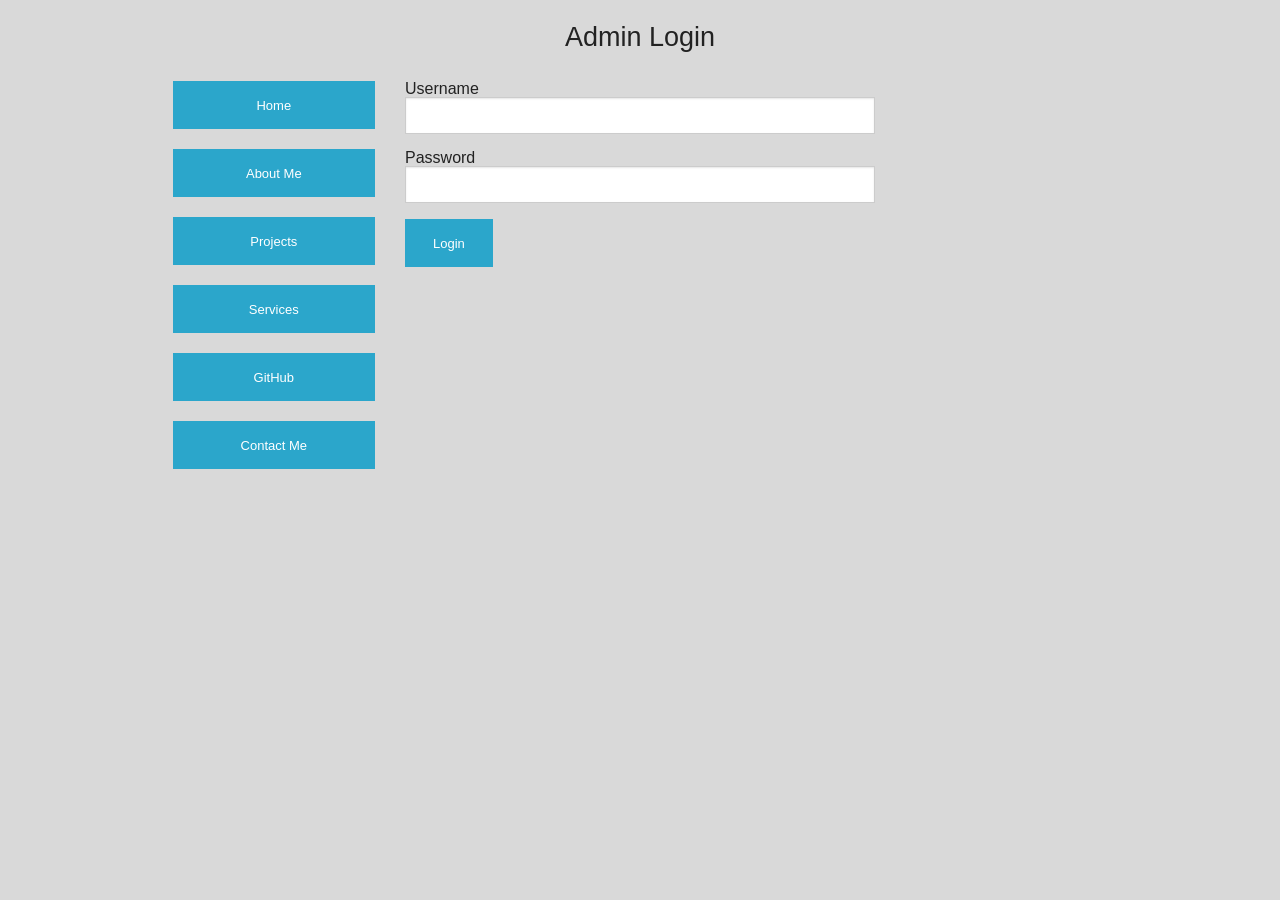
<file: login.html>
<!--
File Name: login.html
Author Name: Jonathan Hodder
Website Name: Personal Portfolio Website
File Description: Allows a user to login
-->
<html>
  	<head>
	    <meta charset="utf-8" />
	    <meta name="viewport" content="width=device-width, initial-scale=1.0" />
	    <title>Login</title><br>
	    <link rel="stylesheet" href="css/foundation.css" />
	    <link rel="stylesheet" href="css/custom.css" />
	    <script src="js/modernizr.js"></script>
  	</head>
  	<body>
  		<div class="row">
      		<div class="large-12 columns">
      			<!-- Header for Login Page -->
				<h3>Admin Login</h3>
	  		</div>
    	</div>
    	<br>
    	<div class="row">
			<div class="large-3 columns">
		   		<!-- Side Navigation Bar -->
				<ul>
	    			<!-- Side Navigation Bar -->
		    		<li><a href="index.html" class="small button">Home</a></li>
		    		<li><a href="aboutMe.html" class="small button">About Me</a></li>
		    		<li><a href="projects.html" class="small button">Projects</a></li>
		    		<li><a href="services.html" class="small button">Services</a></li>
		    		<li><a href="https://github.com/BlaseNEMESIS/" class="small button">GitHub</a></li>
		    		<li><a href="contactMe.html" class="small button">Contact Me</a></li>  
		    	</ul>	 
		    </div>		
			<form action="verifyLogin.php" method="post">
				<div class="large-6 columns">		
				Username <input type="text" name="loginUserName" required>
				Password <input type="password" name="loginPassword" required>
				<input type="submit" value="Login" class="small button"/>
				</div>
			</form>		
		</div>
	</body>
</html>
</file>
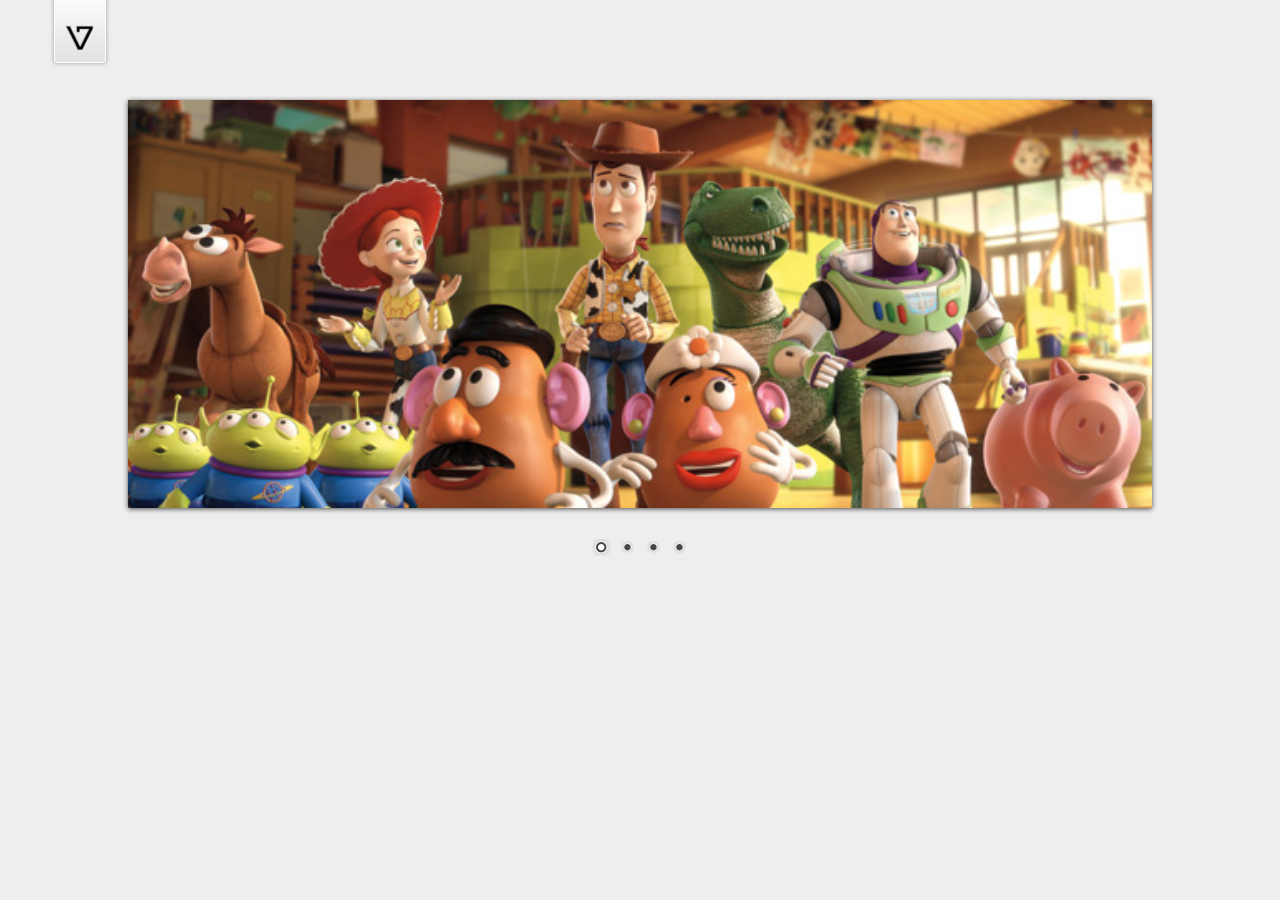
<file: nivo-slider/demo/demo.html>
<!DOCTYPE HTML PUBLIC "-//W3C//DTD HTML 4.01//EN" "http://www.w3.org/TR/html4/strict.dtd">
<meta http-equiv="Content-Type" content="text/html; charset=utf-8">
<html lang="en">
<head>
    <title>Nivo Slider Demo</title>
    <link rel="stylesheet" href="../themes/default/default.css" type="text/css" media="screen" />
    <link rel="stylesheet" href="../themes/light/light.css" type="text/css" media="screen" />
    <link rel="stylesheet" href="../themes/dark/dark.css" type="text/css" media="screen" />
    <link rel="stylesheet" href="../themes/bar/bar.css" type="text/css" media="screen" />
    <link rel="stylesheet" href="../nivo-slider.css" type="text/css" media="screen" />
    <link rel="stylesheet" href="style.css" type="text/css" media="screen" />
</head>
<body>
    <div id="wrapper">
        <a href="http://dev7studios.com" id="dev7link" title="Go to dev7studios">dev7studios</a>

        <div class="slider-wrapper theme-default">
            <div id="slider" class="nivoSlider">
                <img src="images/toystory.jpg" data-thumb="images/toystory.jpg" alt="" />
                <a href="http://dev7studios.com"><img src="images/up.jpg" data-thumb="images/up.jpg" alt="" title="This is an example of a caption" /></a>
                <img src="images/walle.jpg" data-thumb="images/walle.jpg" alt="" data-transition="slideInLeft" />
                <img src="images/nemo.jpg" data-thumb="images/nemo.jpg" alt="" title="#htmlcaption" />
            </div>
            <div id="htmlcaption" class="nivo-html-caption">
                <strong>This</strong> is an example of a <em>HTML</em> caption with <a href="#">a link</a>. 
            </div>
        </div>

    </div>
    <script type="text/javascript" src="scripts/jquery-1.9.0.min.js"></script>
    <script type="text/javascript" src="../jquery.nivo.slider.js"></script>
    <script type="text/javascript">
    $(window).load(function() {
        $('#slider').nivoSlider();
    });
    </script>
</body>
</html>
</file>
<file: css/custom.css>
/*
File Name: custom.css
Author Name: Jonathan Hodder
Website Name: Personal Portfolio Website
File Description: Custom CSS used for the Personal Portfolio Website
*/
/*Type customization*/
ul li {
	display:block;
	position:relative;}	
	
img{
	text-align:center; 
}
body{
	background-color:#D9D9D9;
}

/*Id customization*/
#viewMoreWorkButton{
	display:block;
}

#footer{
	text-align:center;
}
</file>
<file: nivo-slider/themes/default/default.css>
/*
Skin Name: Nivo Slider Default Theme
Skin URI: http://nivo.dev7studios.com
Description: The default skin for the Nivo Slider.
Version: 1.3
Author: Gilbert Pellegrom
Author URI: http://dev7studios.com
Supports Thumbs: true
*/

.theme-default .nivoSlider {
	position:relative;
	background:#fff url(loading.gif) no-repeat 50% 50%;
    margin-bottom:10px;
    -webkit-box-shadow: 0px 1px 5px 0px #4a4a4a;
    -moz-box-shadow: 0px 1px 5px 0px #4a4a4a;
    box-shadow: 0px 1px 5px 0px #4a4a4a;
}
.theme-default .nivoSlider img {
	position:absolute;
	top:0px;
	left:0px;
	display:none;
}
.theme-default .nivoSlider a {
	border:0;
	display:block;
}

.theme-default .nivo-controlNav {
	text-align: center;
	padding: 20px 0;
}
.theme-default .nivo-controlNav a {
	display:inline-block;
	width:22px;
	height:22px;
	background:url(bullets.png) no-repeat;
	text-indent:-9999px;
	border:0;
	margin: 0 2px;
}
.theme-default .nivo-controlNav a.active {
	background-position:0 -22px;
}

.theme-default .nivo-directionNav a {
	display:block;
	width:30px;
	height:30px;
	background:url(arrows.png) no-repeat;
	text-indent:-9999px;
	border:0;
	opacity: 0;
	-webkit-transition: all 200ms ease-in-out;
    -moz-transition: all 200ms ease-in-out;
    -o-transition: all 200ms ease-in-out;
    transition: all 200ms ease-in-out;
}
.theme-default:hover .nivo-directionNav a { opacity: 1; }
.theme-default a.nivo-nextNav {
	background-position:-30px 0;
	right:15px;
}
.theme-default a.nivo-prevNav {
	left:15px;
}

.theme-default .nivo-caption {
    font-family: Helvetica, Arial, sans-serif;
}
.theme-default .nivo-caption a {
    color:#fff;
    border-bottom:1px dotted #fff;
}
.theme-default .nivo-caption a:hover {
    color:#fff;
}

.theme-default .nivo-controlNav.nivo-thumbs-enabled {
	width: 100%;
}
.theme-default .nivo-controlNav.nivo-thumbs-enabled a {
	width: auto;
	height: auto;
	background: none;
	margin-bottom: 5px;
}
.theme-default .nivo-controlNav.nivo-thumbs-enabled img {
	display: block;
	width: 120px;
	height: auto;
}
</file>
<file: nivo-slider/themes/light/light.css>
/*
Skin Name: Nivo Slider Light Theme
Skin URI: http://nivo.dev7studios.com
Description: A light skin for the Nivo Slider.
Version: 1.0
Author: Gilbert Pellegrom
Author URI: http://dev7studios.com
Supports Thumbs: true
*/

.theme-light.slider-wrapper {
    background: #fff;
    padding: 10px;
}
.theme-light .nivoSlider {
	position:relative;
	background:#fff url(loading.gif) no-repeat 50% 50%;
    margin-bottom:10px;
    overflow: visible;
}
.theme-light .nivoSlider img {
	position:absolute;
	top:0px;
	left:0px;
	display:none;
}
.theme-light .nivoSlider a {
	border:0;
	display:block;
}

.theme-light .nivo-controlNav {
	text-align: left;
	padding: 0;
	position: relative;
	z-index: 10;
}
.theme-light .nivo-controlNav a {
	display:inline-block;
	width:10px;
	height:10px;
	background:url(bullets.png) no-repeat;
	text-indent:-9999px;
	border:0;
	margin: 0 2px;
}
.theme-light .nivo-controlNav a.active {
	background-position:0 100%;
}

.theme-light .nivo-directionNav a {
	display:block;
	width:30px;
	height:30px;
	background: url(arrows.png) no-repeat;
	text-indent:-9999px;
	border:0;
	top: auto;
	bottom: -36px;
	z-index: 11;
}
.theme-light .nivo-directionNav a:hover {
    background-color: #eee;
    -webkit-border-radius: 2px;
    -moz-border-radius: 2px;
    border-radius: 2px;
}
.theme-light a.nivo-nextNav {
	background-position:160% 50%;
	right:0px;
}
.theme-light a.nivo-prevNav {
    background-position:-60% 50%;
    left: auto;
	right: 35px;
}

.theme-light .nivo-caption {
    font-family: Helvetica, Arial, sans-serif;
}
.theme-light .nivo-caption a {
    color:#fff;
    border-bottom:1px dotted #fff;
}
.theme-light .nivo-caption a:hover {
    color:#fff;
}

.theme-light .nivo-controlNav.nivo-thumbs-enabled {
	width: 80%;
}
.theme-light .nivo-controlNav.nivo-thumbs-enabled a {
	width: auto;
	height: auto;
	background: none;
	margin-bottom: 5px;
}
.theme-light .nivo-controlNav.nivo-thumbs-enabled img {
	display: block;
	width: 120px;
	height: auto;
}
</file>
<file: nivo-slider/themes/dark/dark.css>
/*
Skin Name: Nivo Slider Dark Theme
Skin URI: http://nivo.dev7studios.com
Description: A dark skin for the Nivo Slider.
Version: 1.0
Author: Gilbert Pellegrom
Author URI: http://dev7studios.com
Supports Thumbs: true
*/

.theme-dark.slider-wrapper {
    background: #222;
    padding: 10px;
}
.theme-dark .nivoSlider {
	position:relative;
	background:#fff url(loading.gif) no-repeat 50% 50%;
    margin-bottom:10px;
    overflow: visible;
}
.theme-dark .nivoSlider img {
	position:absolute;
	top:0px;
	left:0px;
	display:none;
}
.theme-dark .nivoSlider a {
	border:0;
	display:block;
}

.theme-dark .nivo-controlNav {
	text-align: left;
	padding: 0;
	position: relative;
	z-index: 10;
}
.theme-dark .nivo-controlNav a {
	display:inline-block;
	width:10px;
	height:10px;
	background:url(bullets.png) no-repeat 0 2px;
	text-indent:-9999px;
	border:0;
	margin: 0 2px;
}
.theme-dark .nivo-controlNav a.active {
	background-position:0 100%;
}

.theme-dark .nivo-directionNav a {
	display:block;
	width:30px;
	height:30px;
	background: url(arrows.png) no-repeat;
	text-indent:-9999px;
	border:0;
	top: auto;
	bottom: -36px;
	z-index: 11;
}
.theme-dark .nivo-directionNav a:hover {
    background-color: #333;
    -webkit-border-radius: 2px;
    -moz-border-radius: 2px;
    border-radius: 2px;
}
.theme-dark a.nivo-nextNav {
	background-position:-16px 50%;
	right:0px;
}
.theme-dark a.nivo-prevNav {
    background-position:11px 50%;
    left: auto;
	right: 35px;
}

.theme-dark .nivo-caption {
    font-family: Helvetica, Arial, sans-serif;
}
.theme-dark .nivo-caption a {
    color:#fff;
    border-bottom:1px dotted #fff;
}
.theme-dark .nivo-caption a:hover {
    color:#fff;
}

.theme-dark .nivo-controlNav.nivo-thumbs-enabled {
	width: 80%;
}
.theme-dark .nivo-controlNav.nivo-thumbs-enabled a {
	width: auto;
	height: auto;
	background: none;
	margin-bottom: 5px;
}
.theme-dark .nivo-controlNav.nivo-thumbs-enabled img {
	display: block;
	width: 120px;
	height: auto;
}
</file>
<file: nivo-slider/themes/bar/bar.css>
/*
Skin Name: Nivo Slider Bar Theme
Skin URI: http://nivo.dev7studios.com
Description: The bottom bar skin for the Nivo Slider.
Version: 1.0
Author: Gilbert Pellegrom
Author URI: http://dev7studios.com
Supports Thumbs: false
*/

.theme-bar.slider-wrapper {
    position: relative;
    border: 1px solid #333;
    overflow: hidden;
}
.theme-bar .nivoSlider {
	position:relative;
	background:#fff url(loading.gif) no-repeat 50% 50%;
}
.theme-bar .nivoSlider img {
	position:absolute;
	top:0px;
	left:0px;
	display:none;
}
.theme-bar .nivoSlider a {
	border:0;
	display:block;
}

.theme-bar .nivo-controlNav {
    position: absolute;
    left: 0;
    bottom: -41px;
    z-index: 10;
    width: 100%;
    height: 30px;
	text-align: center;
	padding: 5px 0;
	border-top: 1px solid #333;
	background: #333;
    background: -moz-linear-gradient(top,  #565656 0%, #333333 100%); /* FF3.6+ */
    background: -webkit-gradient(linear, left top, left bottom, color-stop(0%,#565656), color-stop(100%,#333333)); /* Chrome,Safari4+ */
    background: -webkit-linear-gradient(top,  #565656 0%,#333333 100%); /* Chrome10+,Safari5.1+ */
    background: -o-linear-gradient(top,  #565656 0%,#333333 100%); /* Opera 11.10+ */
    background: -ms-linear-gradient(top,  #565656 0%,#333333 100%); /* IE10+ */
    background: linear-gradient(to bottom,  #565656 0%,#333333 100%); /* W3C */
    filter: progid:DXImageTransform.Microsoft.gradient( startColorstr='#565656', endColorstr='#333333',GradientType=0 ); /* IE6-9 */
    opacity: 0.5;
    -webkit-transition: all 200ms ease-in-out;
    -moz-transition: all 200ms ease-in-out;
    -o-transition: all 200ms ease-in-out;
    transition: all 200ms ease-in-out;
}
.theme-bar:hover .nivo-controlNav {
    bottom: 0;
    opacity: 1;
}
.theme-bar .nivo-controlNav a {
	display:inline-block;
	width:22px;
	height:22px;
	background:url(bullets.png) no-repeat;
	text-indent:-9999px;
	border:0;
	margin: 5px 2px 0 2px;
}
.theme-bar .nivo-controlNav a.active {
	background-position:0 -22px;
}

.theme-bar .nivo-directionNav a {
	display:block;
	border:0;
	color: #fff;
	text-transform: uppercase;
	top: auto;
	bottom: 10px;
	z-index: 11;
	font-family: "Helvetica Neue", Helvetica, Arial, sans-serif;
	font-size: 13px;
	line-height: 20px;
	opacity: 0.5;
    -webkit-transition: all 200ms ease-in-out;
    -moz-transition: all 200ms ease-in-out;
    -o-transition: all 200ms ease-in-out;
    transition: all 200ms ease-in-out;
}
.theme-bar a.nivo-nextNav { right: -50px; }
.theme-bar a.nivo-prevNav { left: -50px; }
.theme-bar:hover a.nivo-nextNav { 
    right: 15px; 
    opacity: 1;
}
.theme-bar:hover a.nivo-prevNav { 
    left: 15px; 
    opacity: 1;
}
.theme-bar .nivo-directionNav a:hover { color: #ddd; }

.theme-bar .nivo-caption {
    font-family: Helvetica, Arial, sans-serif;
    -webkit-transition: all 200ms ease-in-out;
    -moz-transition: all 200ms ease-in-out;
    -o-transition: all 200ms ease-in-out;
    transition: all 200ms ease-in-out;
}
.theme-bar:hover .nivo-caption {
    bottom: 41px;
}
.theme-bar .nivo-caption a {
    color:#fff;
    border-bottom:1px dotted #fff;
}
.theme-bar .nivo-caption a:hover {
    color:#fff;
}

.theme-bar .nivo-controlNav.nivo-thumbs-enabled {
	width: 100%;
}
.theme-bar .nivo-controlNav.nivo-thumbs-enabled a {
	width: auto;
	height: auto;
	background: none;
	margin-bottom: 5px;
}
.theme-bar .nivo-controlNav.nivo-thumbs-enabled img {
	display: block;
	width: 120px;
	height: auto;
}
</file>
<file: nivo-slider/demo/style.css>
/*=================================*/
/* Nivo Slider Demo
/* November 2010
/* By: Gilbert Pellegrom
/* http://dev7studios.com
/*=================================*/

/*====================*/
/*=== Reset Styles ===*/
/*====================*/
html, body, div, span, applet, object, iframe,
h1, h2, h3, h4, h5, h6, p, blockquote, pre,
a, abbr, acronym, address, big, cite, code,
del, dfn, em, font, img, ins, kbd, q, s, samp,
small, strike, strong, sub, sup, tt, var,
dl, dt, dd, ol, ul, li,
fieldset, form, label, legend,
table, caption, tbody, tfoot, thead, tr, th, td {
	margin:0;
	padding:0;
	border:0;
	outline:0;
	font-weight:inherit;
	font-style:inherit;
	font-size:100%;
	font-family:inherit;
	vertical-align:baseline;
}
body {
	line-height:1;
	color:black;
	background:white;
}
table {
	border-collapse:separate;
	border-spacing:0;
}
caption, th, td {
	text-align:left;
	font-weight:normal;
}
blockquote:before, blockquote:after,
q:before, q:after {
	content:"";
}
blockquote, q {
	quotes:"" "";
}
/* HTML5 tags */
header, section, footer,
aside, nav, article, figure {
	display: block;
}

/*===================*/
/*=== Main Styles ===*/
/*===================*/
body {
	font:14px/1.6 Georgia, Palatino, Palatino Linotype, Times, Times New Roman, serif;
	color:#333;
	background:#eee;
}

a, a:visited {
	color:blue;
	text-decoration:none;
}
a:hover, a:active {
	color:#000;
	text-decoration:none;
}

#dev7link {
    position:absolute;
    top:0;
    left:50px;
    background:url(images/dev7logo.png) no-repeat;
    width:60px;
    height:67px;
    border:0;
    display:block;
    text-indent:-9999px;
}

.slider-wrapper { 
	width: 80%; 
	margin: 100px auto;
}

/*====================*/
/*=== Other Styles ===*/
/*====================*/
.clear {
	clear:both;
}
</file>
